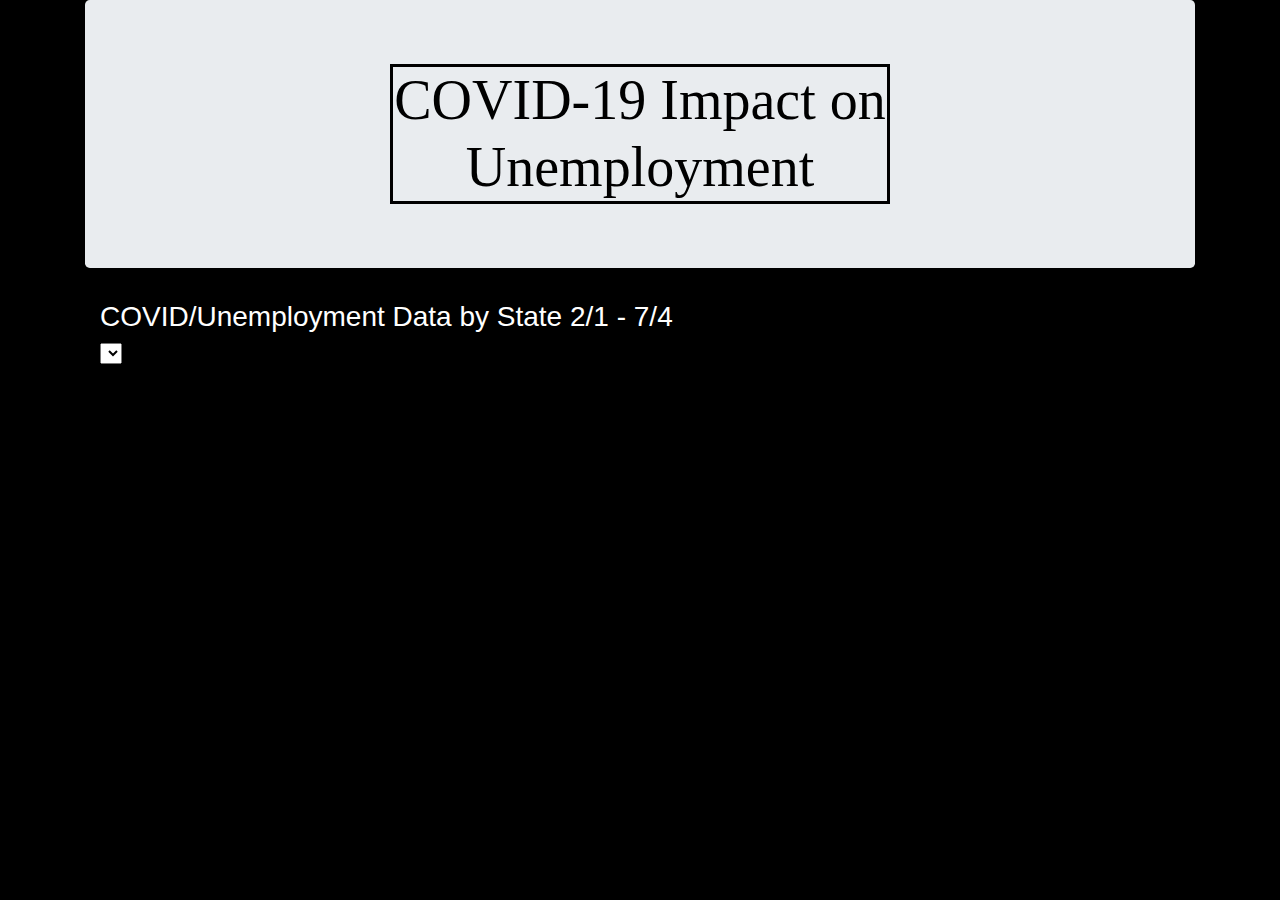
<file: templates/index.html>
<!DOCTYPE html>
<html lang="en"></html>

<head>
    <meta charset="utf-8" />
    <meta http-equiv="X-UA-Compatible" content="IE=edge">
    <!-- <link rel="icon" type="image" href="https://pngimg.com/uploads/mars_planet/mars_planet_PNG13.png"> -->
    <title>COVID-19 Impact on Unemployment</title>
    <meta name="viewport" content="width=device-width, initial-scale=1">
    <link rel="stylesheet" href="../static/css/style.css">
<!-- Bootstrap CSS -->
    <link rel="stylesheet" href="https://maxcdn.bootstrapcdn.com/bootstrap/4.0.0/css/bootstrap.min.css" integrity="sha384-Gn5384xqQ1aoWXA+058RXPxPg6fy4IWvTNh0E263XmFcJlSAwiGgFAW/dAiS6JXm"
    crossorigin="anonymous">
    <link rel="stylesheet" href="../static/css/style.css">
  </head>
  
  <body class="text-white" style="background-color: black;">
    <div class="container">

        <!-- Jumbotron -->
        <div class="jumbotron text-center" style="background-image: url(https://www.wfla.com/wp-content/uploads/sites/71/2020/07/COVID19-Coronavirus-JPG.jpg?w=1280&h=720&crop=1); background-size: 100%; height: 100%;">
            <h1 class="display-4">COVID-19 Impact on Unemployment</h1>
        </div>
    
        <div class="container">
          <h3>COVID/Unemployment Data by State 2/1 - 7/4</h3>
          <select id="selectButton" onchange="update(this.value)"></select>
          <div id="my_dataviz"></div>
      </div>

      <!-- <div class="container"> -->
        <!-- <h3>COVID/Unemployment Data by State</h3>
        <div class="results">
          <pre>{{ claims_data }}</pre>
      </div>
    </div> -->

     <!-- Bootstrap JS -->
    <script src="https://code.jquery.com/jquery-3.2.1.slim.min.js" integrity="sha384-KJ3o2DKtIkvYIK3UENzmM7KCkRr/rE9/Qpg6aAZGJwFDMVNA/GpGFF93hXpG5KkN"
     crossorigin="anonymous"></script>
    <script src="https://cdnjs.cloudflare.com/ajax/libs/popper.js/1.12.9/umd/popper.min.js" integrity="sha384-ApNbgh9B+Y1QKtv3Rn7W3mgPxhU9K/ScQsAP7hUibX39j7fakFPskvXusvfa0b4Q"
     crossorigin="anonymous"></script>
    <script src="https://maxcdn.bootstrapcdn.com/bootstrap/4.0.0/js/bootstrap.min.js" integrity="sha384-JZR6Spejh4U02d8jOt6vLEHfe/JQGiRRSQQxSfFWpi1MquVdAyjUar5+76PVCmYl"
     crossorigin="anonymous"></script>   
    <script src="https://d3js.org/d3.v5.min.js"></script>
    <script src="../static/js/app.js"></script>
  </body>
</html>
</file>
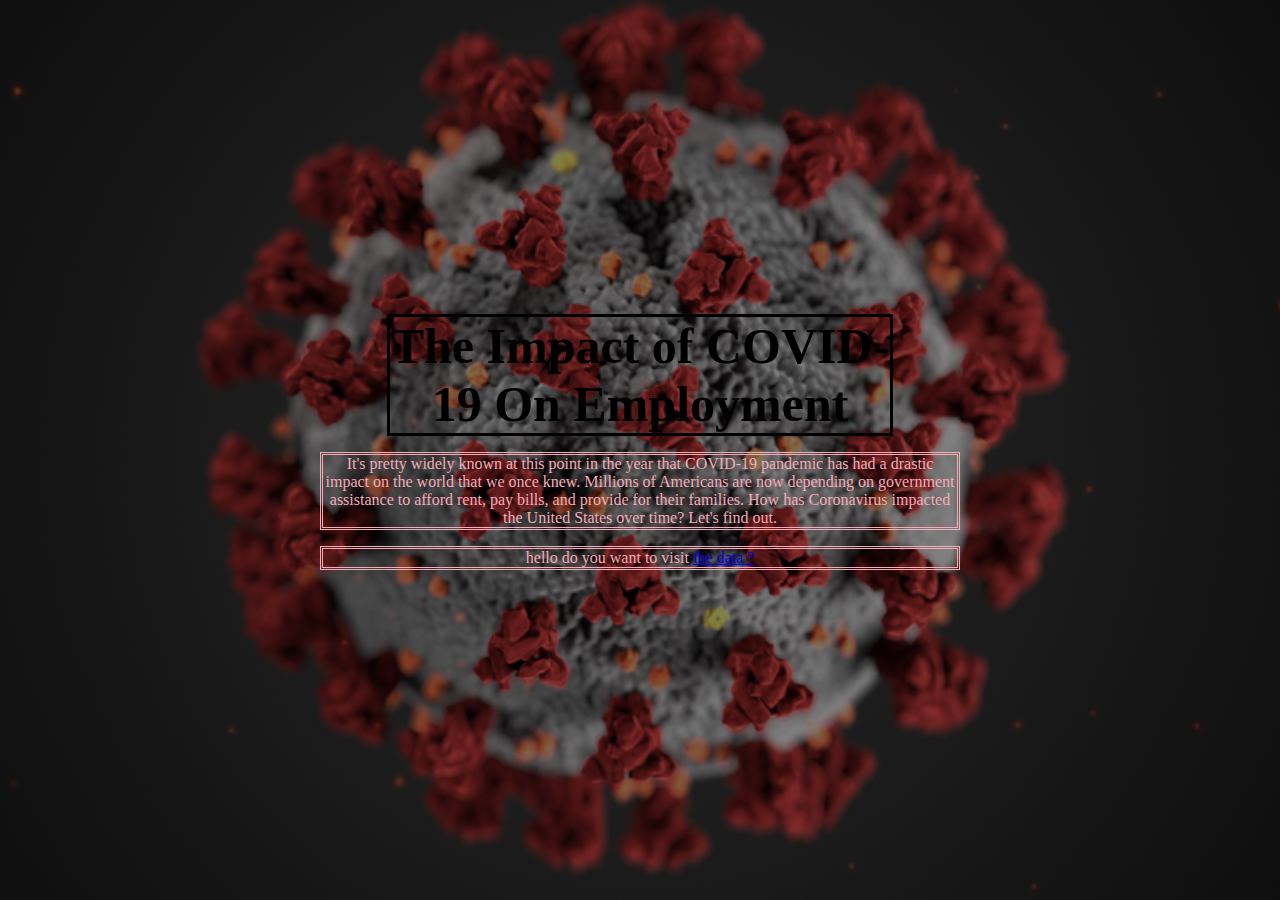
<file: templates/COVIDlandingpage.html>
<!DOCTYPE html>
<html lang="en"></html>
<meta charset="utf-8">

<head>
    <meta charset="UTF-8">
    <meta name="viewport" content="width=device-width, initial-scale=1.0">
    <meta http-equiv="X-UA-Compatible" content="ie=edge">
    <title> COVID-19 Impact on Unemployment </title>
    <link rel="stylesheet" href="../static/css/style.css">
    <style>
      body, html {
        height: 100%;
        margin: 0%;
    }    
        .covid-image {
            background-image: linear-gradient(rgba(0,0,0,0.5), rgba(0,0,0, 0.5)),
            url("../static/css/covid ball.png");
            height: 100%;
            background-position:center;
            background-repeat: no-repeat;
            background-size: cover;
            background-size: relative;
        }

        .covid-text {
            text-align: center;
            position: absolute;
            top: 50%;
            left: 50%;
            transform: translate(-50%, -50%);
            color: rgb(245, 171, 184);
        }

        /* .dropbtn {
            background-color: whitesmoke;
            color:rgba(0,0,0,0.5);
            padding: 16px;
            font-size: 16px;
            border: none;
            cursor: pointer;
        } */

        /* .dropdown {
            position: fixed;
            display: inline-block;
        }

        .dropdown-content {
            display: none;
            position: absolute;
            background-color: #f9f9f9;
            min-width: 160px;
            box-shadow: 0px 8px 16px 0px rgba(0, 0, 0, 0.2);
            z-index: auto;
        }

        .dropdown-content a:hover {background-color: #f1f1f1}

        .dropdown:hover .dropdown-content {
            display: block;
        } */

      .axisBottom .tick text{
        font-size: 6px;
      }
    </style>
  </head>
  <body>
    <!-- Create a div where the graph will take place -->
    <!-- Initialize a select button -->
    <div class="covid-image">
      <div class="covid-text">
          <h1 style= "font-size:50px">The Impact of COVID-19 On Employment</h1>
          <p>It's pretty widely known at this point in the year that COVID-19 pandemic has had a drastic
              impact on the world that we once knew. Millions of Americans are now depending on government
              assistance to afford rent, pay bills, and provide for their families. How has Coronavirus
              impacted the United States over time? Let's find out.
          </p>
    <!-- <select id="selectButton" onchange="update(this.value)"></select>
    <div id="my_dataviz"></div> -->
    <p> hello do you want to visit <a href="COVIDUnemployment.html"> the data ?</a></p>
    <script src="https://d3js.org/d3.v5.min.js"></script>
    <script src="../static/js/app.js"></script>
  </body>
</html>
</file>
<file: static/css/style.css>
h1 {
    width: 500px;
    margin: auto;
    font-family: verdana;
    border-style: solid;
    color:black;
    font-weight: bold;
}

p {
    font-family: verdana;
    border-style: double
}

h2 {
    font-family: verdana;
    background-color: lightpink;
    border-style: double
}

.axisBottom .tick text{
    font-size: 6px;
}

body, html {
    height: 100%;
    margin: 0%;
}    
    
.covid-image {
        background-image: linear-gradient(rgba(0,0,0,0.5), rgba(0,0,0, 0.5)),
        url("../static/css/covid ball.png");
        height: 100%;
        background-position:center;
        background-repeat: no-repeat;
        background-size: cover;
        background-size: relative;
    }

    .covid-text {
        text-align: center;
        position: absolute;
        top: 50%;
        left: 50%;
        transform: translate(-50%, -50%);
        color: rgb(245, 171, 184);
    }
</file>
